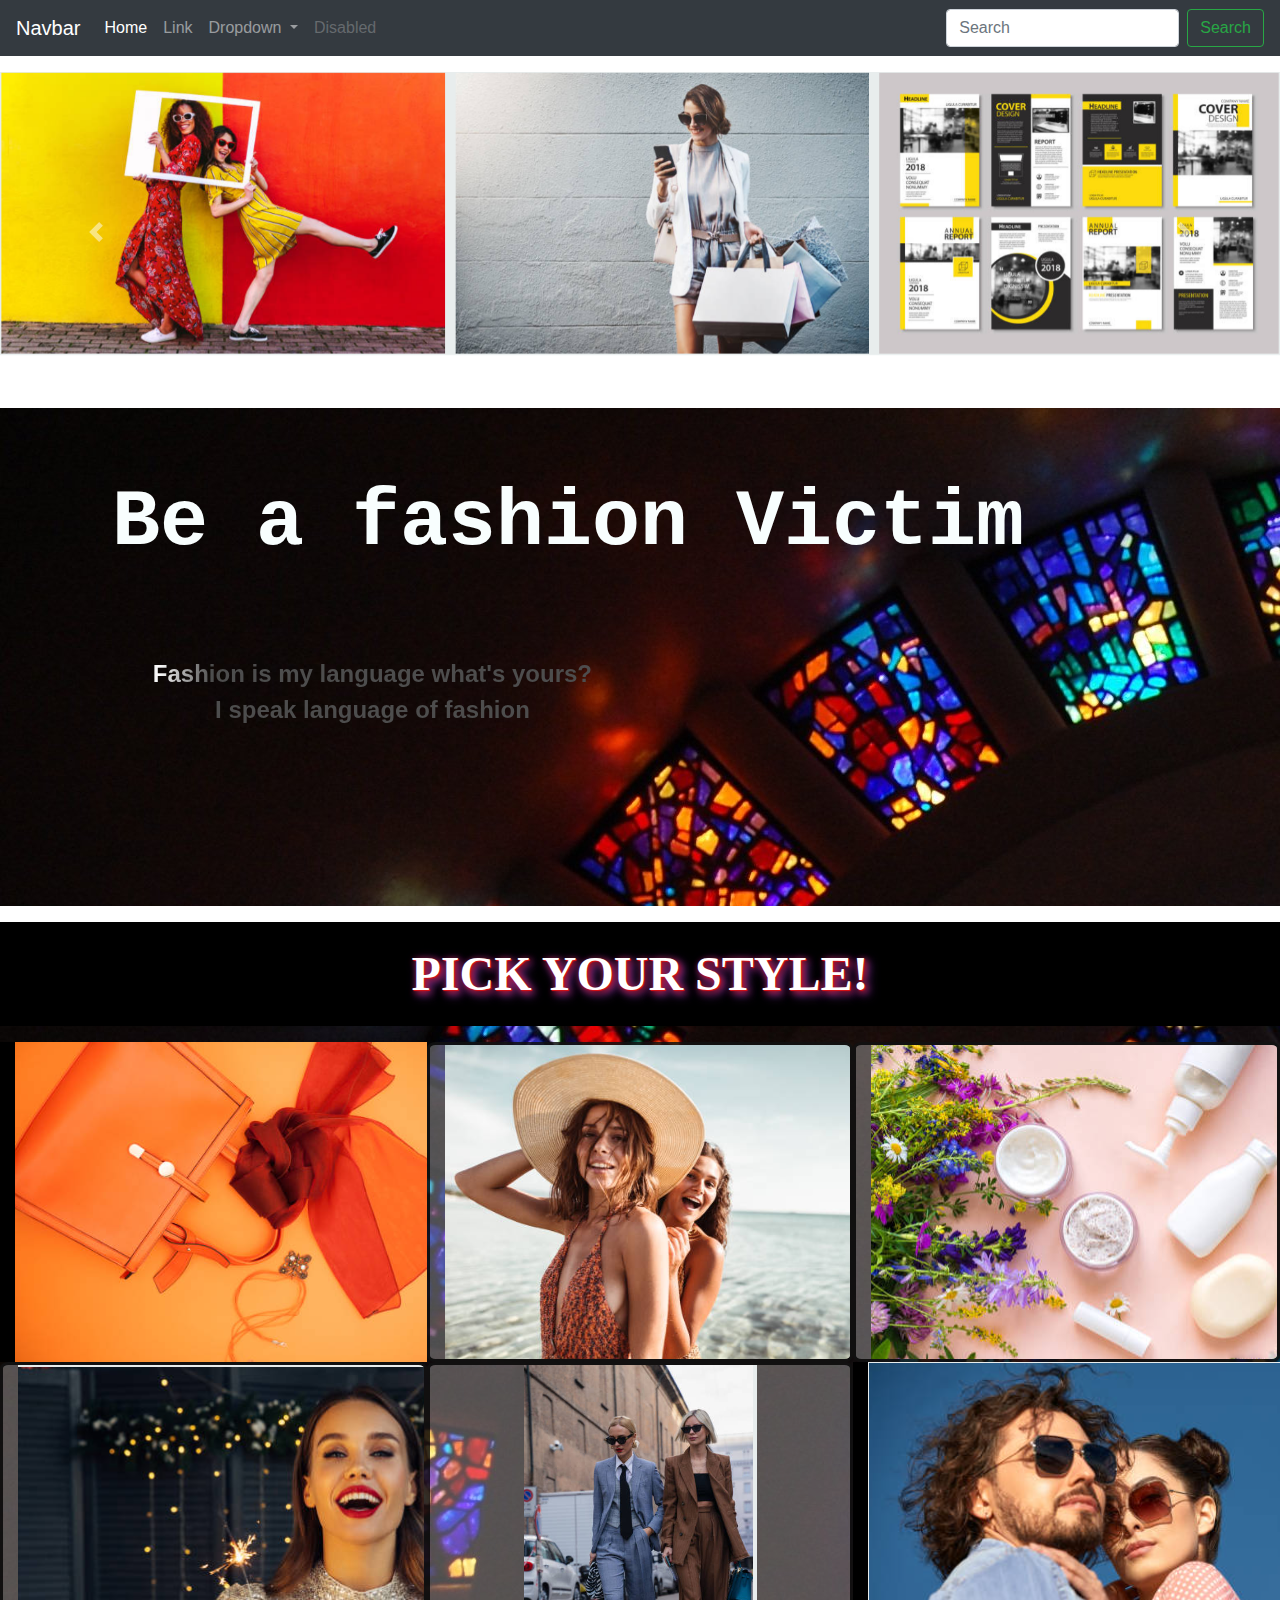
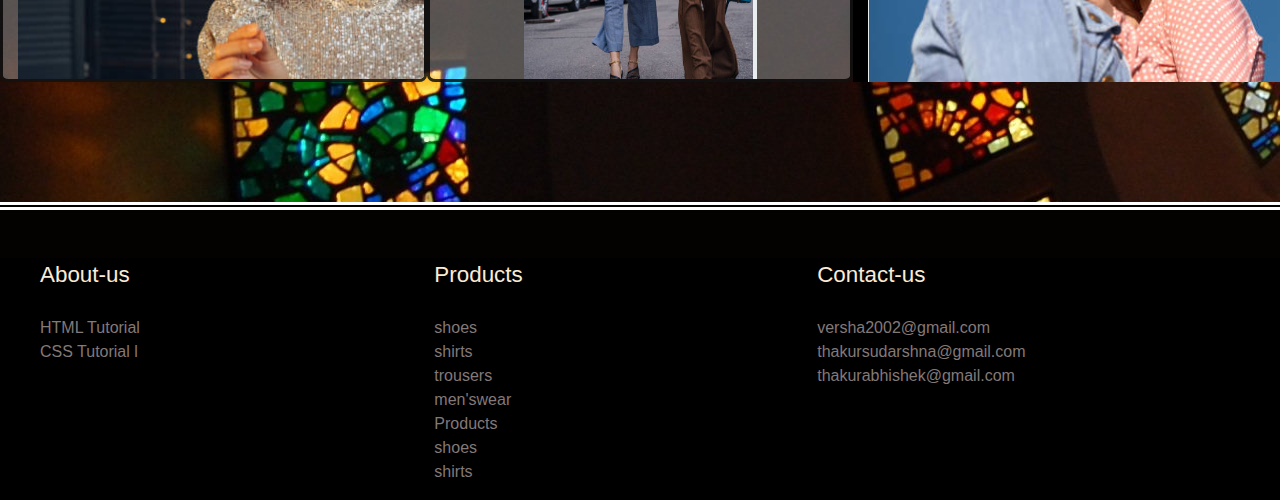
<file: fashion/index.html>
<!DOCTYPE html>
<html lang="en">
<head>
  <meta charset="UTF-8">
  <meta http-equiv="X-UA-Compatible" content="chrome">
  <meta name="viewport" content="width=device-width, initial-scale=1.0">
  <link rel="stylesheet" href="style.css">
  <!-- bootstrap added -->
  <!-- /css added of bootstrap -->
  <link rel="stylesheet" href="https://cdn.jsdelivr.net/npm/bootstrap@4.0.0/dist/css/bootstrap.min.css" integrity="sha384-Gn5384xqQ1aoWXA+058RXPxPg6fy4IWvTNh0E263XmFcJlSAwiGgFAW/dAiS6JXm" crossorigin="anonymous">
<!-- javascript added of bootsrap -->
<script src="https://code.jquery.com/jquery-3.2.1.slim.min.js" integrity="sha384-KJ3o2DKtIkvYIK3UENzmM7KCkRr/rE9/Qpg6aAZGJwFDMVNA/GpGFF93hXpG5KkN" crossorigin="anonymous"></script>
<script src="https://cdn.jsdelivr.net/npm/popper.js@1.12.9/dist/umd/popper.min.js" integrity="sha384-ApNbgh9B+Y1QKtv3Rn7W3mgPxhU9K/ScQsAP7hUibX39j7fakFPskvXusvfa0b4Q" crossorigin="anonymous"></script>
<script src="https://cdn.jsdelivr.net/npm/bootstrap@4.0.0/dist/js/bootstrap.min.js" integrity="sha384-JZR6Spejh4U02d8jOt6vLEHfe/JQGiRRSQQxSfFWpi1MquVdAyjUar5+76PVCmYl" crossorigin="anonymous"></script>
    <title>Document</title>
</head>
<body>


  <nav class="navbar navbar-expand-lg navbar-dark bg-dark">
    <a class="navbar-brand" href="#">Navbar</a>
    <button class="navbar-toggler" type="button" data-toggle="collapse" data-target="#navbarSupportedContent" aria-controls="navbarSupportedContent" aria-expanded="false" aria-label="Toggle navigation">
      <span class="navbar-toggler-icon"></span>
    </button>
  
    <div class="collapse navbar-collapse" id="navbarSupportedContent">
      <ul class="navbar-nav mr-auto">
        <li class="nav-item active">
          <a class="nav-link" href="#">Home <span class="sr-only">(current)</span></a>
        </li>
        <li class="nav-item">
          <a class="nav-link" href="#">Link</a>
        </li>
        <li class="nav-item dropdown">
          <a class="nav-link dropdown-toggle" href="#" id="navbarDropdown" role="button" data-toggle="dropdown" aria-haspopup="true" aria-expanded="false">
            Dropdown
          </a>
          <div class="dropdown-menu" aria-labelledby="navbarDropdown">
            <a class="dropdown-item" href="#">Action</a>
            <a class="dropdown-item" href="#">Another action</a>
            <div class="dropdown-divider"></div>
            <a class="dropdown-item" href="#">Something else here</a>
          </div>
        </li>
        <li class="nav-item">
          <a class="nav-link disabled" href="#">Disabled</a>
        </li>
      </ul>
      <form class="form-inline my-2 my-lg-0">
        <input class="form-control mr-sm-2" type="search" placeholder="Search" aria-label="Search">
        <button class="btn btn-outline-success my-2 my-sm-0" type="submit">Search</button>
      </form>
    </div>
  </nav>


  <!-- crousal section  -->
  <section class="slide-share">
  <div id="carouselExampleIndicators" class="carousel slide" data-ride="carousel">
    <ol class="carousel-indicators">
      <li data-target="#carouselExampleIndicators" data-slide-to="0" class="active"></li>
      <li data-target="#carouselExampleIndicators" data-slide-to="1"></li>
      <li data-target="#carouselExampleIndicators" data-slide-to="2"></li>
    </ol>
    <div class="carousel-inner ">
      <div class="carousel-item active">
        <img class="d-block w-100" src="images/slide1.png" alt="First slide">
      </div>
      <div class="carousel-item">
        <img class="d-block w-100" src="images/slide.png" alt="Second slide">
      </div>
      <div class="carousel-item">
        <img class="d-block w-100" src="images/slide3.png" alt="Third slide">
      </div>
    </div>
    <a class="carousel-control-prev" href="#carouselExampleIndicators" role="button" data-slide="prev">
      <span class="carousel-control-prev-icon" aria-hidden="true"></span>
      <span class="sr-only">Previous</span>
    </a>
    <a class="carousel-control-next" href="#carouselExampleIndicators" role="button" data-slide="next">
      <span class="carousel-control-next-icon" aria-hidden="true"></span>
      <span class="sr-only">Next</span>
    </a>
  </div>
</section>


<!-- This is the home page   -->
<section class="home">





  <div class="wrapper">
    <div class="typing-demo">
     Be a fashion Victim
    
    </div>
    <p class="sub btn-shine">Fashion is my language what's yours?<br>
                    I speak language of fashion </p>
  </div>
 
 





    <section class="horizontal">

    </section>
    <div>
      <p class="p1">PICK YOUR STYLE!</p>

    </div>










<div class="container-all grid-container">
  <div class="container grid-item">
    <img src="images/accesories.png" alt="">
    <span class="title">Make-Up</span>
    <span class="text">check-out amazing products and suggestions</span>
  </div>
  <div class="container grid-item1">
    <img src="images/beachparty1.png" alt="">
    <span class="title">Beach-Party</span>
    <span class="text">Shine bright like water in the sunlight</span>
  </div>
  <div class="container grid-item1">
    <img src="images/beautyproduct2.png" alt="">
    <span class="title">Health-Care</span>
    <span class="text">Keep your skin alive and happy</span>
  </div>
  <div class="container grid-item1">
    <img src="images/partywear1.png" alt="">
    <span class="title">Party</span>
    <span class="text">yes! its party time.But confused? Go and checkout our partywears</span>
  </div>
  <div class="container grid-item1">
    <img src="images/streetwear1.png" alt="">
    <span class="title">Street-style</span>
    <span class="text">Make people look back at you</span>
  </div>
  <div class="container grid-item">
    <img src="images/summerwear1.png" alt="">
    <span class="title">Hot-summer</span>
    <span class="text">Best time to get ready</span>
  </div>
</div>
<br>
<br><br><br><br>
</section>

<!-- <br><br><br><br><br><br><br> -->


<!-- footer section -->
<footer class="footer">
 <div class="grid-container">

  <div class="grid-item">
    <ul>
      <li class="heading">About-us</li>
      <br>
      <li>HTML Tutorial<br>
        CSS Tutorial
        l</li>
    </ul>
  </div>
  <div class="grid-item">
    <ul>
      <li class="heading">Products </li>
      <br>
      <li> shoes </li>
      <li> shirts</li>
      <li> trousers</li>
      <li> men'swear </li>
      <li>Products </li>
      <li> shoes </li>
      <li> shirts</li>
      
    </ul>
    
  </div>
  <div class="grid-item">
    <ul>
      <li class="heading"> Contact-us</li>
      <br>
      <li>versha2002@gmail.com</li>
      <li>  thakursudarshna@gmail.com</li>
      <li>thakurabhishek@gmail.com</li>
    </ul>
  </div>
 </div>


</footer>




</body>
</html>
</file>
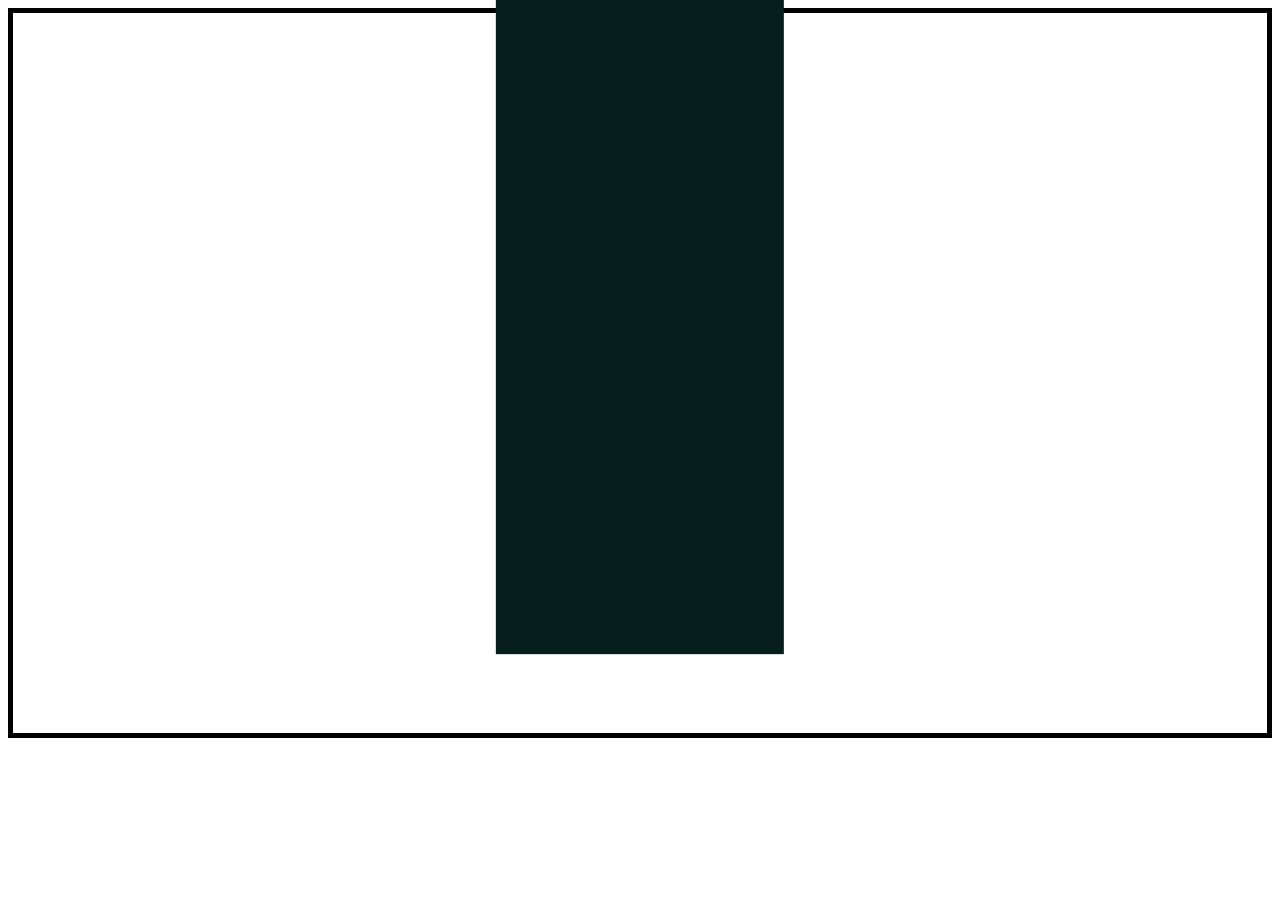
<file: fashion/new.html>
<!DOCTYPE html>
<html lang="en">
<head>
    <meta charset="UTF-8">
    <meta http-equiv="X-UA-Compatible" content="IE=edge">
    <meta name="viewport" content="width=device-width, initial-scale=1.0">
    <title>Document</title>
    <link rel="stylesheet" href="new.css">
</head>
<body>
    <section class="sec1">
       

        <hr class="hr">

     </table>

        

    </section>
</body>
</html>
</file>
<file: fashion/style.css>
body, html{
  margin: 0;
  background: #2b2927;
  font-family: 'Poppins', sans-serif;
}
@import url('https://fonts.googleapis.com/css?family=Poppins');
.slide-share
{
  margin-top: 1rem;
  margin-bottom: 0;
}
/*for slide images*/
.carousel-item
{
  width:100% ;
  height: 20rem;
  margin: 0 0;
}

/* for products only */

/* .container
{
 margin-left: 0%;
  margin-top: 5rem;
  
  color: #4d3434;
  font-size: 1.2rem;
  font-family: Arial, Helvetica, sans-serif;
} */


.home
{margin-top: 1rem;
  /* height: 25rem; */
  background-image: url(images/homepagrbg2.jpg);
  /* border-radius: 0 0 12px 12px; */
}


.wrapper {
  height: 50vh;
  /*This part is important for centering*/
  display: grid;
  place-items: center;
}

.typing-demo {
  width: 22ch;
  animation-delay:  blink 4s;
  animation: typing 4s infinite , blink .5s infinite alternate;
  white-space: nowrap;
  overflow: hidden;
  /* border-right: 3px solid; */
  font-family: monospace;
  font-size: 5rem;
  color:rgb(248, 254, 254);
  font-weight: bolder;
  padding-bottom: 0%;
}

@keyframes typing {
  from {
    width: 0;
  }
}
    
@keyframes blink {
  50% {
    border-color: transparent;
  }
}



/* text of the home page */
.sub
{
  
  margin-top:0px;
  padding: 0px;
  text-align: center;
  font-size: 1.5rem;
  color: rgb(197, 223, 246);
}

/* for the text-animation */
.btn-shine
{
  -webkit-font-smoothing: antialiased;
  -moz-osx-font-smoothing: grayscale;
  /* position: absolute; */
  /* top: 50%;
  left: 50%; */
  transform: translate(-50%,-50%);
  padding: 12px 48px;
  color: #ffffff;
  background: linear-gradient(to right, #4d4d4d 0, white 10%, #4d4d4d 20%);
  background-position: 0;
  -webkit-background-clip: text;
  -webkit-text-fill-color: transparent;
  animation: shine 3s infinite linear;
  animation-fill-mode: forwards;
  -webkit-text-size-adjust: none;
  font-weight: 600;
  /* font-size: 16px; */
  text-decoration: none;
  white-space: nowrap;
}
@keyframes shine
{
  0%{
    background-position: 0;}
  40%
    {background-position: 210px;}
    80%
    {background-position: 290px;}
  100%
    {background-position: 290px;}

}


.wrapper1
{
  display: block;
  padding-left: 0%;
  margin: 0px auto;
  width: 75%;
  
}
hr{
  border:solid 4px #ffffff;
  color: #ffffff;
}


.horizontal
{
  width:100%;
  height:1rem;
  background-color: #ffffff;
  margin-top: 3rem;
  
  
}

.p1
{
 
  
  padding: 1rem;
  background-color: rgba(0, 0, 0);
  font-size: 3rem;
  text-align: center;
  font-family:Poppins;
  font-weight: bold;
  color:#ffffff;
  text-shadow: 2px 2px 6px rgb(188, 19, 22),1px 1px 1px rgb(243, 16, 16),3px 3px 8px rgb(113, 36, 151)
  ,4px 4px 12px rgb(119, 59, 149);
  animation: glow  1s ease-in-out 0s infinite alternate;
  overflow: hidden;
}

@keyframes glow
{
  0%
  {
     /* transform: scale(1) ; */
    text-shadow: 2px 2px 8px rgb(224, 9, 9),1px 1px 0px rgb(243, 16, 16),3px 3px 10px rgb(113, 36, 151)
    ,5px 5px 20px rgb(83, 3, 13);
  }
 50%
  {
    /* transform: scale(1); */
    text-shadow: 2px 2px 8px rgb(206, 237, 6),1px 1px 1px rgb(243, 16, 16),3px 3px 10px rgb(113, 36, 151)
    ,5px 5px 20px rgb(83, 3, 13);
    
  }
  100%
  {
    /* transform: scale(1.5) ; */
  
   
    text-shadow: 2px 2px 6px rgb(188, 19, 22),1px 1px 1px rgb(243, 16, 16),3px 3px 8px rgb(113, 36, 151)
    ,4px 4px 12px rgb(119, 59, 149);
  }

}






.container-all{
  width: fit-content;
  margin: 0px auto;
  height: auto;
   font-family: 'Poppins', sans-serif;
}
.container{
  width: calc(33% - 6px);
  overflow:hidden;
  height:20rem;
  margin:0px;
  padding: 0;
  display:block;
  position:relative;
  float:left;
}
.container.img{
  width: 100%;
  transition-duration: .3s;
  max-width: 100%;
  display:block;
  overflow:hidden;
  cursor:pointer;
}
.title{
  position:absolute;
  display:block;
  cursor:pointer;
  top: 35%;
  display: none;
  left: 50%;
  margin-right: -50%;
  transform: translate(-50%, -50%);
  font-weight: bold;
  font-size: 1.6em;
  text-shadow: 1px 5px 10px black;
  transition-duration: .3s;
}
.text{
  position:absolute;
  top: 70%;
  cursor:pointer;
  max-width: 80%;
  text-align:center;
  left: 50%;
  text-shadow: 1px 5px 10px black;
  font-size: 1em;
  display:none;
  margin-right: -50%;
  transition-duration: .3s;
  transform: translate(-50%, -50%) 
}
.container:hover img{
  transform: scale(1.2);
  transition-duration: .3s;
  filter: grayscale(50%);
  opacity: .7;
}
.container:hover span{
  color:white;
  display: block;
  transition-duration: .3s;
}
@media only screen and (max-width: 900px) {
    .container {
        width: calc(50% - 6px);
    }
}
@media only screen and (max-width: 400px) {
    .container {
        width: 100%;
    }
}



.grid-container {
  margin-top: 0%;
  display: grid;
  grid-template-columns: auto auto auto;
  /* background-color: #2196F3; */
  /* padding: 10px; */
}
.grid-item1 {
  background-color: rgba(255, 255, 255, 0.3);
  border-radius: 2%;
  border: 3px solid rgba(0, 0, 0, 0.8);
  padding: 0px;
  font-size: 30px;
  text-align: center;
}
.footer
{
  background-color: #030200;
  color: #837979;
  /* border-style: double;
  border-width: 0.5rem; */
  text-decoration: none;
  border-top:double 0.5rem white ;
  position: sticky;
  padding: 3rem 0 0 0;
}
ul{
  list-style-type:none;
}
.grid-item
{
  background-color: black;
}
.heading
{
  color: antiquewhite;
  font-weight: 400;
  font-size: 1.4rem;
}
</file>
<file: fashion/new.css>
@import url('https://fonts.googleapis.com/css2?family=Montserrat:wght@900&family=Roboto+Slab&family=Ubuntu:wght@300&display=swap');

.sec1
{
    border:solid 5px black;
    height:45rem;
    margin: 0;
}
.hr
{
    background-color: rgb(6, 30, 30);
    width: 55%;
    border: 1px;
    padding:9rem;
    transform: rotate(90deg) ;
    
    
}
</file>
